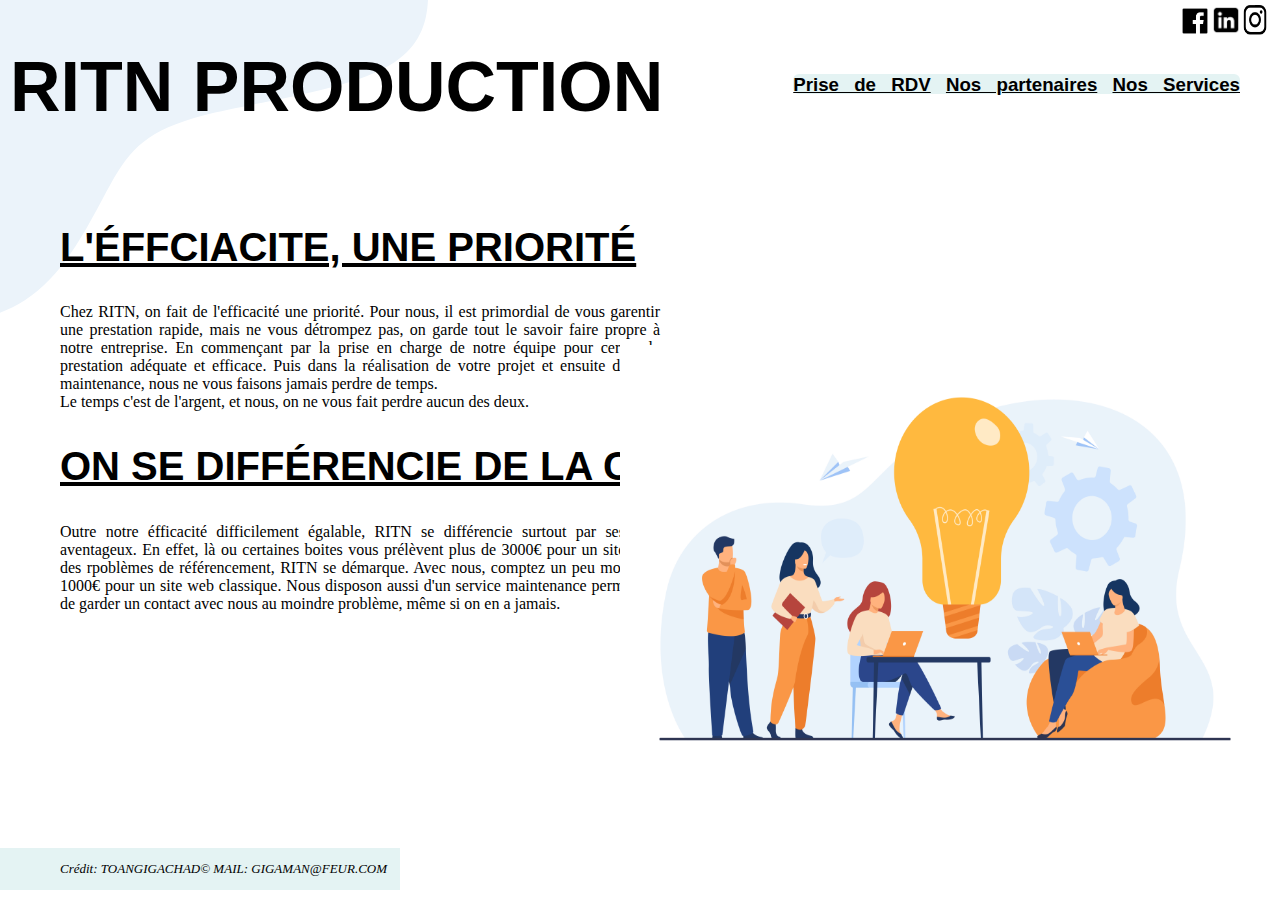
<file: index.html>
<!DOCTYPE html>
<html lang="en">

<head>
    <meta charset="UTF-8">
    <meta http-equiv="X-UA-Compatible" content="IE=edge">

    <link rel="stylesheet" href="./index.css">
    <link rel="icon" href="./screen.png">
</head>

<body>

    <Div class="container">

        <div class="imagee">
            <img src="./blue-pale.svg" alt="">
        </div>

        <div class="logo">
            <img src="./Insta_icone-removebg-preview.png" alt="">
        </div>

        <div class="logo2">
            <img src="./facebook-removebg-preview.png" alt="">
        </div>
        
            <div class="logo1">
            <img src="./pngegg.png" alt="">
        </div>

        <H1>RITN PRODUCTION</H1>
    
        <h3> <a href="/RDV.html">Prise de RDV</a> <a href="https://ecole-ipssi.com/" target="_blank">Nos partenaires</a>
            <a href="./Service.html">Nos Services</a> </h3>
        <Div class="imaged">

            <img src="./cowork.jpg" alt="">

        </Div><br>
        <Section>
            <u>
                <h2>L'ÉFFCIACITE, UNE PRIORITÉ</h2>
            </u>
            <p>Chez RITN, on fait de l'efficacité une priorité. Pour nous, il est primordial de vous garentir une prestation rapide, mais ne vous détrompez pas, on garde tout le savoir faire propre à notre entreprise. En commençant par 
                la prise en charge de notre équipe pour cerner la prestation adéquate et efficace. Puis dans la réalisation de votre projet et ensuite dans la maintenance, nous ne vous faisons jamais perdre de temps.
             <br>   Le temps c'est de l'argent, et nous, on ne vous fait perdre aucun des deux. 
            </p>

            <u>
           
            <h2>ON SE DIFFÉRENCIE DE LA CONCURRENCE</h2> </u>
            <p>Outre notre éfficacité difficilement égalable, RITN se différencie surtout par ses prix aventageux. En effet, là ou certaines boites vous prélèvent plus de 3000€ pour un site avec des rpoblèmes de référencement, RITN se démarque. Avec nous, comptez un peu moins de 1000€ pour un site web classique. Nous disposon aussi d'un service maintenance permettant de garder un contact avec nous au moindre problème, même si on en a jamais.</p>

        </Section>

     
        <footer>
            <p> Crédit: TOANGIGACHAD&copy; MAIL: GIGAMAN@FEUR.COM</p>

        </footer>




    </div>
</body>

</html>
</file>
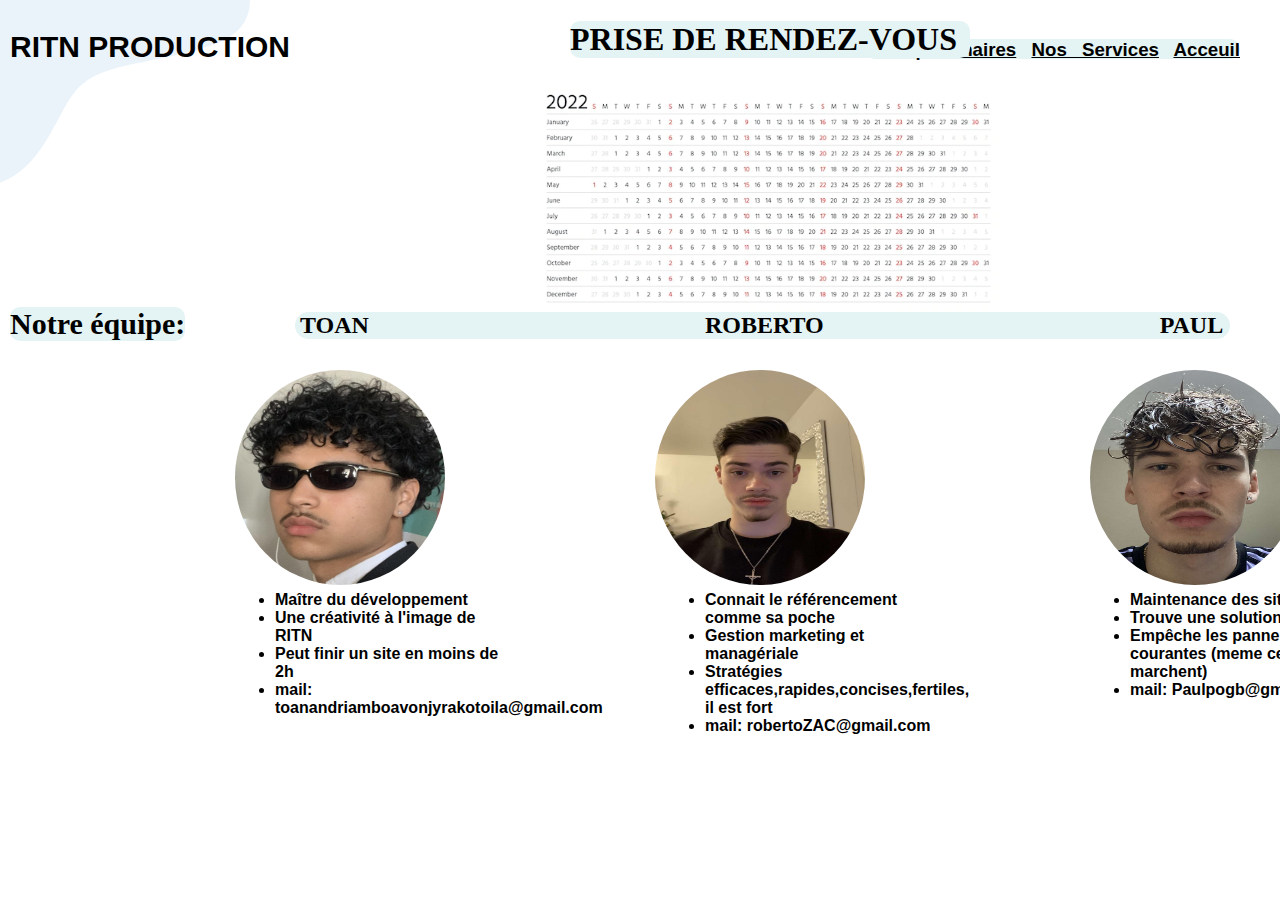
<file: RDV.html>
<!DOCTYPE html>
<html lang="en">

<head>
    <meta charset="UTF-8">
    <meta http-equiv="X-UA-Compatible" content="IE=edge">
    <link rel="icon" href="./screen.png">
    <link rel="stylesheet" href="./rdv.css">
</head>

<body>
    <Div class="container">

        <h3></a> <a href="https://ecole-ipssi.com/" target="_blank">Nos
                partenaires</a> <a href="./Service.html">Nos Services</a> <a href="./index.html"> Acceuil</a></h3>

        <div class="imagee">
            <img src="./blue-pale-removebg-preview.png" alt="">
        </div>
        <p> RITN PRODUCTION</p>

        <h1>PRISE DE RENDEZ-VOUS</h1>

        <div class="calandrier">
            <img src="./calandar.webp" alt="Calandrier annuel">
        </div>
        <h2>Notre équipe:</h2>

        <h4> TOAN ROBERTO PAUL </h4>

        <div class="vtrine1">

            <img src="./TOAN VITRINE.jpg" alt="">

        </div>

        <div class="toan">
            <ul>
                <li>Maître du développement</li>
                <li>Une créativité à l'image de RITN</li>
                <li>Peut finir un site en moins de 2h</li>
                <li>mail: toanandriamboavonjyrakotoila@gmail.com</li>
            </ul>

        </div>


        <div class="Vtrine2">

            <img src="./unnamed.jpg" alt="">

        </div>

        <div class="roberto">

            <ul>
                <li>Connait le référencement comme sa poche</li>
                <li>Gestion marketing et managériale</li>
                <li>Stratégies efficaces,rapides,concises,fertiles, il est fort</li>
                <li>mail: robertoZAC@gmail.com</li>
            </ul>


        </div>

        <div class="vtrine3">
            <img src="./PAUL VITRINE.jpg" alt="">
        </div>

        <div class="PAUl">
            <ul>
                <li>Maintenance des sites</li>
                <li>Trouve une solution pour tout</li>
                <li>Empêche les pannes courantes (meme celles qui marchent)</li>
                <li>mail: Paulpogb@gmail.com</li>

            </ul>

        </div>

        
        <footer>
            <h6>Crédit: TOANGIGACHAD&copy; MAIL: GIGAMAN@FEUR.COM</h6>

        </footer>


    </Div>
</body>

</html>
</file>
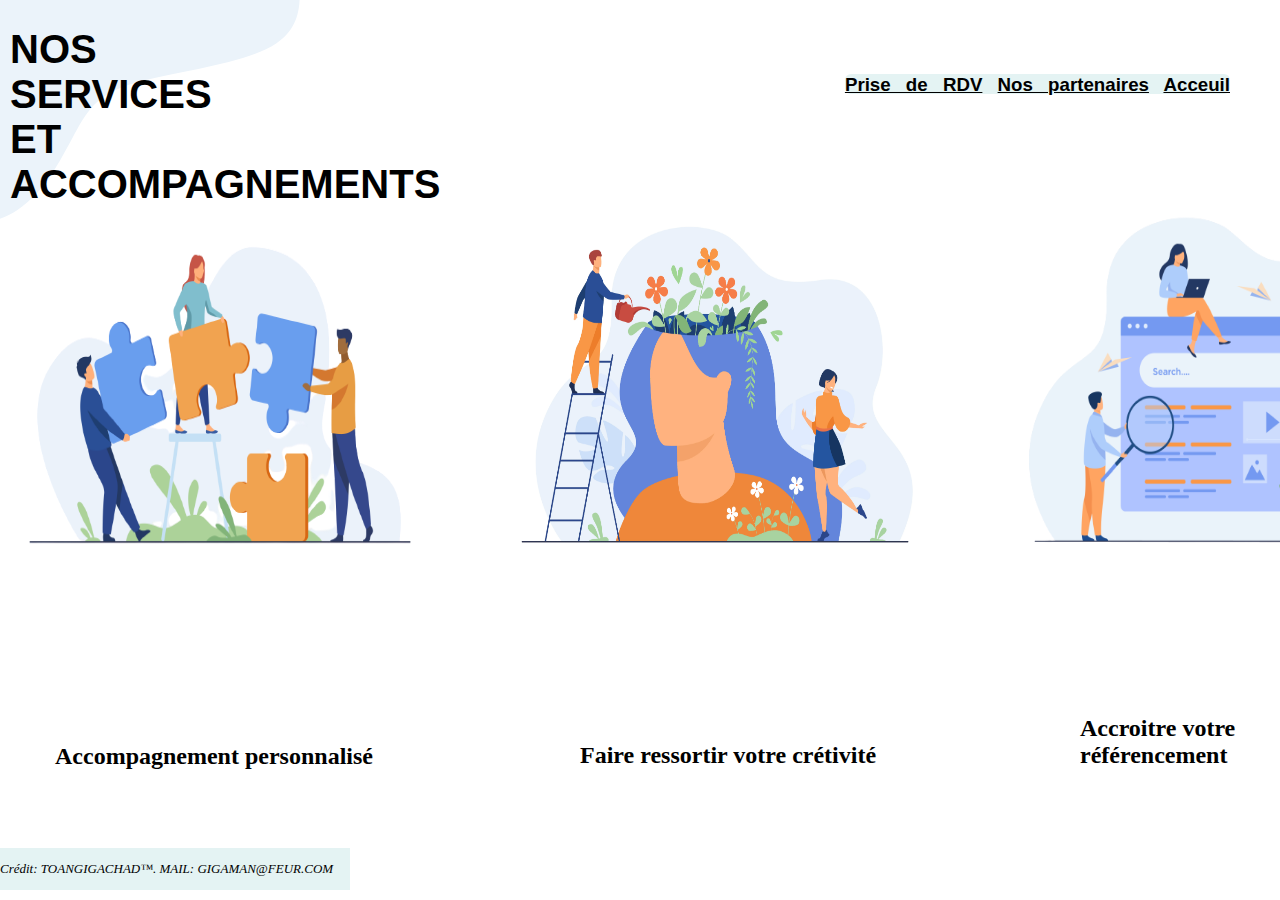
<file: Service.html>
<!DOCTYPE html>
<html lang="en">
<head>
    <meta charset="UTF-8">
    <meta http-equiv="X-UA-Compatible" content="IE=edge">
   <link rel="stylesheet" href="./service.css">
   <link rel="icon" href="./man-profile.png">
</head>
<body>
    <div class="container">



<div class="imagee">
    <img src="./blue-pale.svg" alt="">
    </div>
<H1>NOS SERVICES ET ACCOMPAGNEMENTS</H1>

<h3> <a href="./RDV.html">Prise de RDV</a> <a href="https://ecole-ipssi.com/">Nos partenaires</a> <a href="./index.html">Acceuil</a> </h3>
    <div class="imagi">

    <img src="./puzzle-removebg-preview.png" alt="">
    </div>

        <h2>Accompagnement personnalisé</h2>


      <div class="emerge">
           <img src="./mind.webp" alt="">
     </div>

<h4>Faire ressortir votre crétivité</h4>

<div class="personnel">
    <img src="./search-removebg-preview.png" alt="">
</div>

<h5>Accroitre votre référencement</h5>

<footer>
    <p> Crédit: TOANGIGACHAD™. MAIL: GIGAMAN@FEUR.COM</p>
    
    </footer>


</div>
</body>
</html>
</file>
<file: index.css>
.container body {
    position: relative;
}


.header{
    position: fixed;
}


h1{
    font-family: 'Franklin Gothic Medium', 'Arial Narrow', Arial, sans-serif;
    top: 0px;
    position: relative;
    margin-left: 10px;
    font-weight: bold;
    font-size: 70px;
}

.imagee{
    height: 0vh;
    width: 100vw;
}

.imaged img{
    height: 450px;
    width: 650px;
    position: absolute;
    right: 10px;
    bottom: 105px;
}

p{
    font-family: 'Times New Roman', Times, serif;  
    font-weight: lighter;
    justify-content: justify;
    text-align: justify;
    width: 600px;
    margin-left: 60px;
    
}

h2{
    font-size: 40px;
    font-family: 'Franklin Gothic Medium', 'Arial Narrow', Arial, sans-serif;
    margin-left: 60px;
}

h3 {

    right:40px;
    top: 55px;
    position: absolute; 
    word-spacing: 10px;
    background-color:rgb(228, 243, 243);
    border-radius: 6px;
    height: 20px;
    font-family: 'Franklin Gothic Medium', 'Arial Narrow', Arial, sans-serif;
   

}


a{
    color: black;
   
}

a:hover{
    background-color: rgb(145, 195, 228);
    border-radius: 10px;
}

footer{
    font-family: 'Times New Roman', Times, serif;
    bottom: 10px;
    position: absolute;
    font-weight: lighter;
    font-style: italic;
    background-color:rgb(228, 243, 243);
    font-size: small;
    width: 400px;;
}

body{
    margin: 0;
}

h1::before{
    background-color: black;
  
}

.logo img {
    right: 05px;
    position:absolute;
    justify-content: space-between =100px ;
    width: 40px;
    height: 30px;
}

.logo1 img {
    right: 39px;
    position:absolute;
    justify-content: space-between =100px ;
    width: 30px;
    height: 30px;
}

.logo2 img {
    right: 65px;
    position:absolute;
    justify-content: space-between =100px ;
    width: 40px;
    height: 40px;
    top: 1px;
}

.logo{
    margin-top: 5px;
}
</file>
<file: rdv.css>
.container {
    position: relative;
}

h3 {
    size: 60%;
    right:40px;
    top: 55px;
    position: absolute; 
    word-spacing: 10px;
    background-color: rgb(228, 243, 243);
    border-radius: 10px;
    height: 20px;
    font-family: 'Franklin Gothic Medium', 'Arial Narrow', Arial, sans-serif;
    top: 20px;

}


a{
    color: black;
}

.imagee{
    height: 0vh;
    width: 70vw;
    position: absolute;
}

h1{
  
    right: 500px;
    left: 570px;
    position: absolute;
    background-color:rgb(228, 243, 243);
    border-radius: 10px;
    width: 400px;
}

h2 {

    position: absolute;
    align-items: center;
    background-color:rgb(228, 243, 243);
    border-radius: 10px;
    top: 282px;
    font-size: 30px;
    left: 10px;

}   
footer{
    font-family: 'Times New Roman', Times, serif;
    bottom: 10px;
    position: absolute;
    font-weight: lighter;
    font-style: italic;
    background-color:rgb(228, 243, 243);
    font-size: small;
    width: 400px;;
}
FORM {
    position: absolute;
    align-items: center;
    background-color:rgb(228, 243, 243);
    border-radius: 90px;
    justify-content: center;
    top: 270px;
    color:rgb(228, 243, 243) ;
}
FORM:hover{
    background-color: rgb(228, 243, 243);
}

h4{
    position: absolute;
    font-weight: bold;
    font-size: 150%;
    top: 280px;
    left: 295px;
    background-color:rgb(228, 243, 243) ;
    border-radius: 20px;
    word-spacing:330px ;
    width: 930px;
    padding-left: 5px;
}

.vtrine1 img{
  width: 210px;
  height: 215px;
  top: 370px ;
  position: absolute;
  border-radius: 50%;
  left: 235px;
}

.toan {
    width: 270px;
    height: 215px;
    top: 575px ;
    position: absolute;
    left: 235px;
    font-weight: bolder;
}

.Vtrine2 img {
    width: 210px;
    height: 215px;
    top: 370px ;
    position: absolute;
    border-radius: 50%;
    left: 655px;
}
.roberto {
    width: 270px;
    height: 215px;
    top: 575px ;
    position: absolute;
    left: 665px;
    font-weight: bolder;

}

.vtrine3 img{
    width: 210px;
    height: 215px;
    top: 370px ;
    position: absolute;
    border-radius: 50%;
    left: 1090px;
}

.PAUl {
    width: 270px;
    height: 215px;
    top: 575px ;
    position: absolute;
    left: 1090px;
    font-weight: bolder;
}

ul {
    font-family: 'Franklin Gothic Medium', 'Arial Narrow', Arial, sans-serif;
}

.calandrier img {
    left: 530px;
    position: absolute;
    height: 250px;
    top: 70px;
}

p {
    font-family: 'Franklin Gothic Medium', 'Arial Narrow', Arial, sans-serif;
    top: 0px;
    position: absolute;
    margin-left: 10px;
    font-weight: bold;
    font-size: 30px;
    margin: none;
}

a:hover{
    background-color: rgb(145, 195, 228);
    border-radius: 10px;
}

body{
    margin: 0;
}
</file>
<file: service.css>
.container{
    height: 100vh;

    position: relative;
}

.imagi img {
    width: 440px;
    height: 380px;
    top: 150px;
    position: absolute;
    margin-top: 55px;
}
h1 {
    font-family: 'Franklin Gothic Medium', 'Arial Narrow', Arial, sans-serif;
    top: 0px;
    position: relative;
    margin-left: 10px;
    font-weight: bold;
    font-size: 70px;
    width: 50px;
    font-size: 40px;
}

h3 {

    right:50px;
    top: 55px;
    position: absolute; 
    word-spacing: 10px;
    background-color: rgb(228, 243, 243);
    border-radius: 6px;
    height: 20px;
    font-family: 'Franklin Gothic Medium', 'Arial Narrow', Arial, sans-serif;
   

}

a{
    color: black;
}

.imagee{
    height: 0vh;
    width: 70vw;
}

footer{
    font-family: 'Times New Roman', Times, serif;
    bottom: 10px;
    position: absolute;
    font-weight: lighter;
    font-style: italic;
    background-color:rgb(228, 243, 243);
    font-size: small;
    width: 350px;;
}

h2{
    position: absolute;
    bottom: 110px;
    left: 55px;

}

.emerge img {
    width: 440px;
    height: 380px;
    top: 140px;
    position: absolute;
    margin-top: 55px;
    left: 500px;
}
h4{
    position: absolute;
    bottom: 99px;
    left: 580px;
    font-weight: bold;
    font-size: 150%;
    ;
}

.personnel img {
    width: 440px;
    height: 380px;
    top: 140px;
    position: absolute;
    margin-top: 55px;
    left: 1000px;
}

h5 {
    position: absolute;
    bottom: 91px;
    left: 1080px;
    font-weight: bold;
    font-size: 150%;
}

a:hover{
    background-color: rgb(145, 195, 228);
    border-radius: 10px;
}

body{
    margin: 0;
}
</file>
